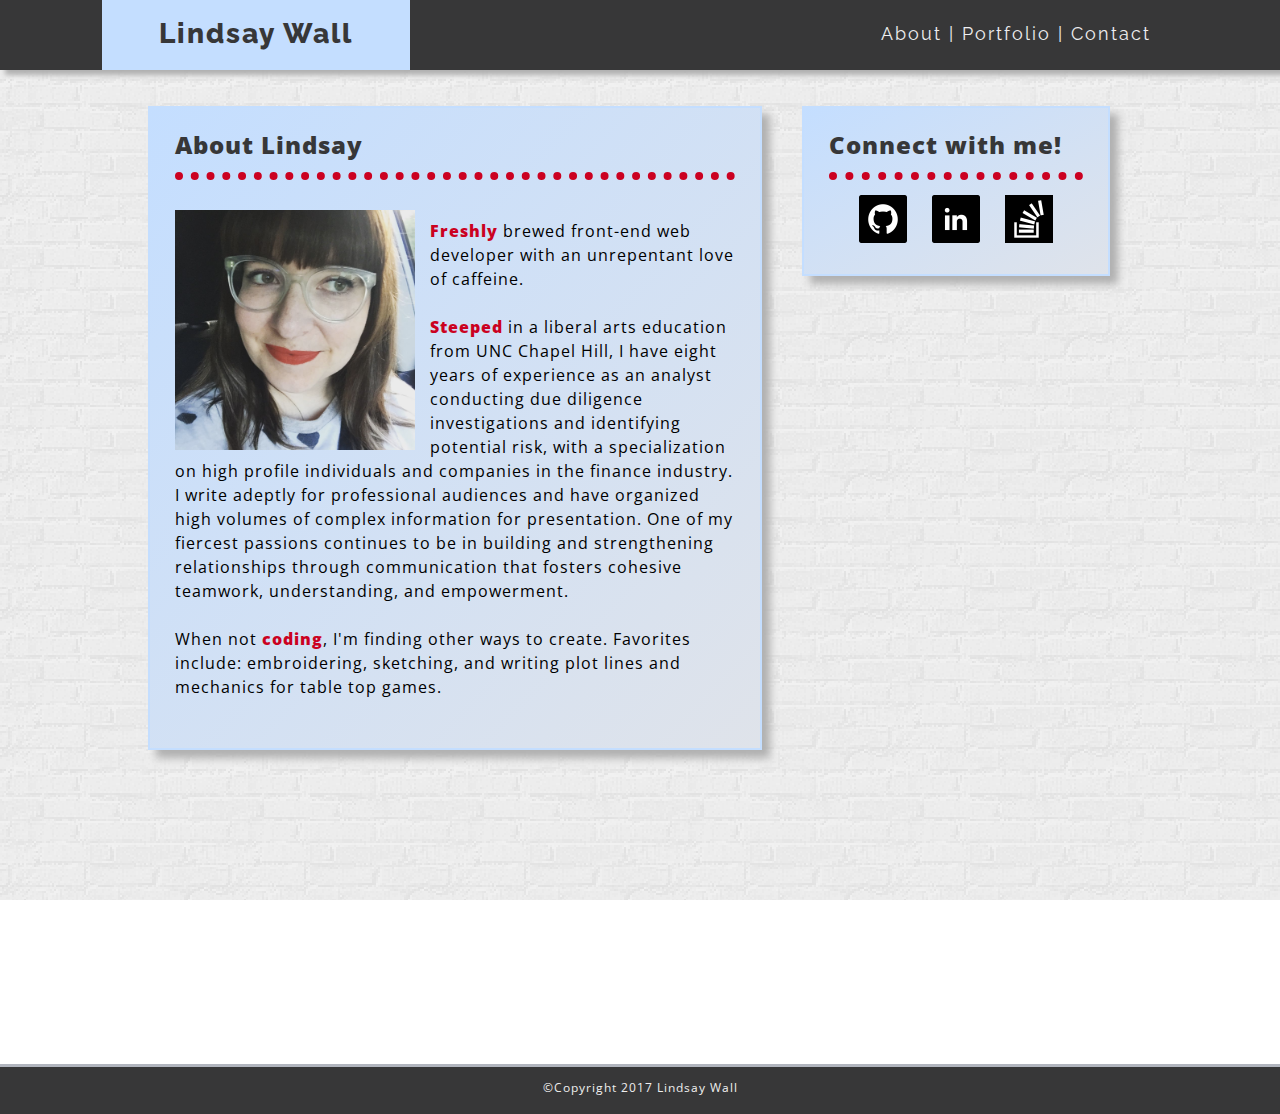
<file: index.html>
<!DOCTYPE html>
<html lang="en-us">
<head>
	<meta charset="UTF-8">
	<title>Lindsay's Biography</title>
	<link rel="stylesheet" type="text/css" href="assets/css/reset.css" />
	<link href="https://fonts.googleapis.com/css?family=Open+Sans:400,800|Raleway:400,800" rel="stylesheet">	
	<link rel="stylesheet" type="text/css" href="assets/css/style.css" />
</head>
<body>

	<header>
		
		<div id="headergroup">
			<strong><h1 id="headername">Lindsay Wall</h1></strong>

			<div class="headerlinks">

				<strong><a href="index.html">About |</a>
				<a href="portfolio.html">Portfolio |</a>
				<a href="contact.html">Contact</a></strong> 

			</div>
		</div>
	</header>

	<br>

	<div class="container">

		<section id="main-bio">

			<h2>About Lindsay</h2>

			<img id="bio-image" src="assets/images/bio-image.png" alt="Lindsay Wall">

			<br> 

			<p><span class="redtext"><strong>Freshly</strong></span> brewed front-end web developer with an unrepentant love of caffeine.</p>

			<br>

			<p><span class="redtext"><strong>Steeped</strong></span> in a liberal arts education from UNC Chapel Hill, I have eight years of experience as an analyst conducting due diligence investigations and identifying potential risk, with a specialization on high profile individuals and companies in the finance industry.  I write adeptly for professional audiences and have organized high volumes of complex information for presentation.  One of my fiercest passions continues to be in building and strengthening relationships through communication that fosters cohesive teamwork, understanding, and empowerment.</p>

			<br> 

			<p>When not <span class="redtext"><strong>coding</strong></span>, I'm finding other ways to create. Favorites include: embroidering, sketching, and writing plot lines and mechanics for table top games.</p>

			<br>

		</section>

		<section id="connect">

			<h3>Connect with me!</h3>

			<a class="icon" href="https://github.com/catslug" target="blank">
				<img src="assets/images/githubcircle.png" alt="Connect with Catslug on Github" width:"42" height:"42">
			</a>
		
			<a class="icon" href="https://linkedin.com/in/lindsay-wall" target="blank">
				<img src="assets/images/linkedinblack.png" alt="Connect via LinkedIn" width:"42" height:"42">
			</a>

			<a class="icon" href="https://stackexchange.com/users/11504314/lindsay" target="blank">
				<img src="assets/images/stackoverflow1.png" alt="Connect via Stack Overflow" width:"42" height:"42">
			</a>

		</section>
	
	</div>

	<section>
	<footer class="site-footer">

		<p id="copyright">©Copyright 2017 Lindsay Wall</p>

	</footer>
	</section>

</body>
</html>
</file>
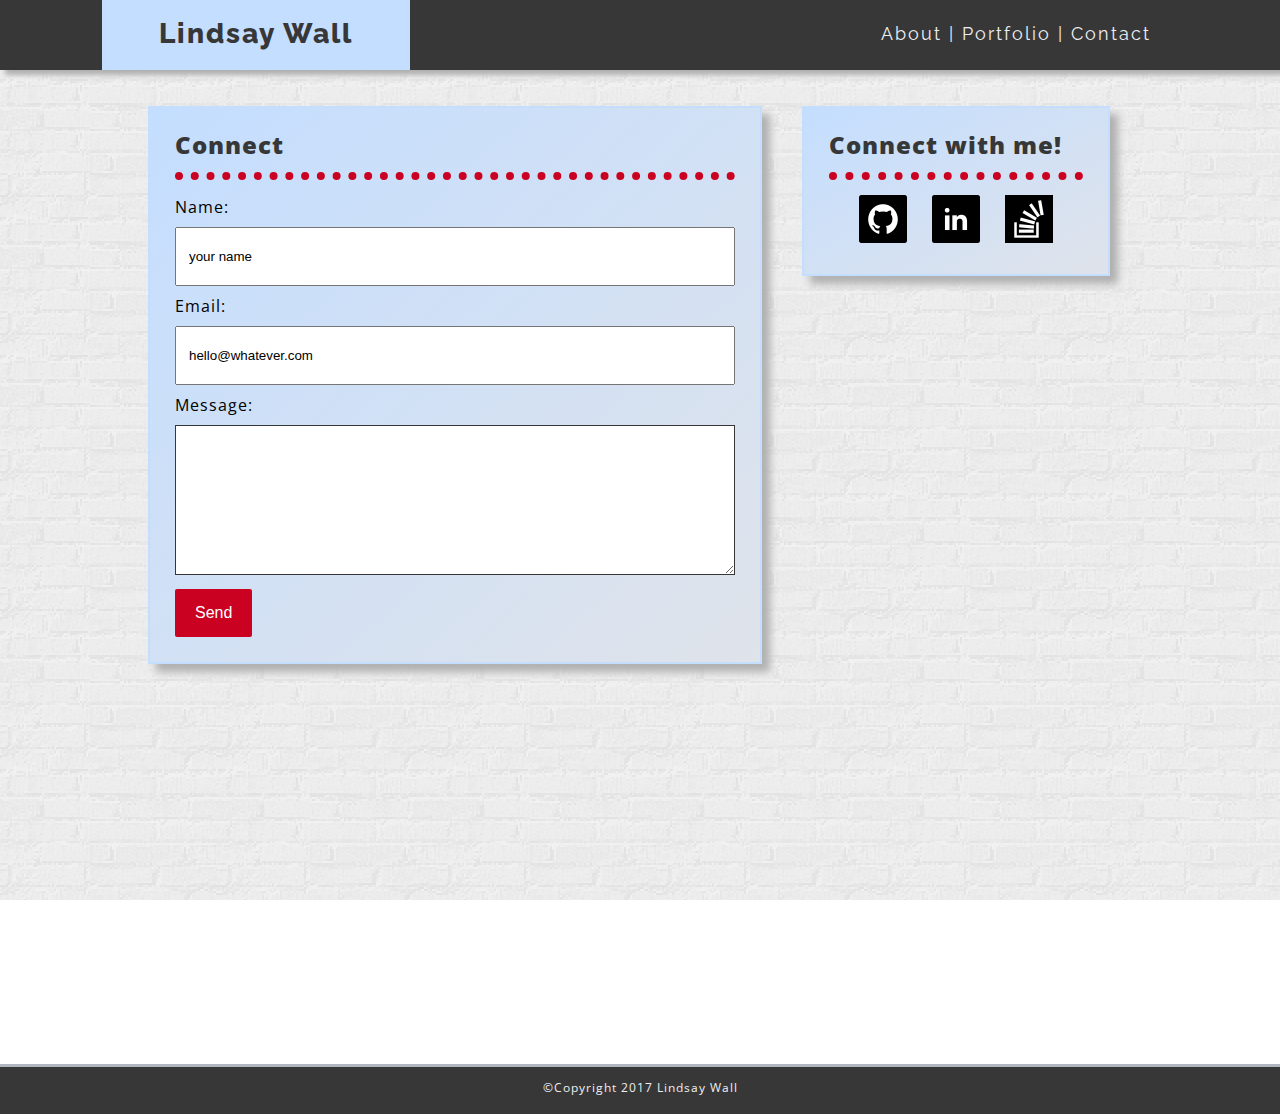
<file: contact.html>
<!DOCTYPE html>
<html lang="en-us">
<head>
	<meta charset="UTF-8">
	<title>Connect with Lindsay</title>
	<link rel="stylesheet" type="text/css" href="assets/css/reset.css" />
	<link href="https://fonts.googleapis.com/css?family=Open+Sans:400,800|Raleway:400,800" rel="stylesheet">	
	<link rel="stylesheet" type="text/css" href="assets/css/style.css" />
</head>
<body>

	<header>
		
		<strong><h1 id="headername">Lindsay Wall</h1></strong>

		<div class="headerlinks">

			<strong><a href="index.html">About |</a>
			<a href="portfolio.html">Portfolio |</a>
			<a href="contact.html">Contact</a></strong> 

		</div>

	</header>

	<br>

	<div class="container">

		<section id="contact-form">

			<h2>Connect</h2>

			<form action="#" method="post">
			
			<div>
				<label for="name"><strong>Name:</strong></label>
				<input type="text" name="name" value="your name"><br>
			</div>

			<div>
				<label for="email"><strong>Email:</strong></label>
				<input type="email" name="email" value="hello@whatever.com"><br>
			</div>

			<div>
				<label for="message"><strong>Message:</strong></label>
				<textarea id="message"></textarea><br>
			</div>

			<div>
				<strong><button class="button" type="submit">Send</button></strong>
			</div>

			</form>

		</section>

		<section id="connect">

			<h3>Connect with me!</h3>

			<a class="icon" href="https://github.com/catslug" target="blank">
				<img src="assets/images/githubcircle.png" alt="Connect with Catslug on Github" width:"42" height:"42">
			</a>
		
			<a class="icon" href="https://linkedin.com/in/lindsay-wall" target="blank">
				<img src="assets/images/linkedinblack.png" alt="Connect via LinkedIn" width:"42" height:"42">
			</a>

			<a class="icon" href="https://stackexchange.com/users/11504314/lindsay" target="blank">
				<img src="assets/images/stackoverflow1.png" alt="Connect via Stack Overflow" width:"42" height:"42">
			</a>

		</section>
	
	</div>

	<section>
	<footer class="site-footer">

		<p id="copyright">©Copyright 2017 Lindsay Wall</p>

	</footer>
	</section>

</body>
</html>
</file>
<file: assets/css/style.css>
* {
	box-sizing: border-box;
	margin: 0 auto;
}

html,
body {
	height: 100%;
}

body {
	margin: 0;
	padding: 0;
	font-family: 'Open Sans', sans-serif;
	letter-spacing: 1px;
	background-image: url(brickwall.png);
	background-attachment: fixed;
    background-position: center; 
	background-repeat: repeat;
}

header {
	width: 100%;
	background-color: #373738;
	height: 70px;
	box-shadow: 5px 5px 5px #b0b0b0;
}

after-header {
	content: "";
	display: block;
	clear: both;
}

.container:after {
	content: "";
	display: block;
	clear: both;
}

h1 {
	float: left;
	margin-left: 8%;
	width: 24%; 
	height: 70px;
	padding: 20px;
	font-size: 28px;
	font-weight: 800;
	font-family: 'Raleway', sans-serif;
	letter-spacing: 2px;
	text-align: center;
	background-color: #c4deff;
	color: #373738;
}

h2 {
	padding-bottom: 15px;
	color: #373738;
	border-bottom: 8px dotted #cb0121;
	margin-bottom: 15px;
	font-size: 24px;
	font-weight: 900;
}

h3 {
	padding-bottom: 15px;
	color: #373738;
	border-bottom: 8px dotted #cb0121;
	font-size: 24px;
	font-weight: 900;
	text-align: left;
	margin-bottom: 15px;
}

a {
	text-decoration: none;
}

a:link {
	color: #eeeef0;
}

a:visited {
	color: #eeeef0;
}

#bio-image,
#main-bio,
#connect,
#contact-form,
#portfolio {
	float: left;
}

#bio-image {
	height: 240px;
	width: 240px;
	margin-right: 15px;
	margin-top: 15px;
}

#main-bio,
#contact-form,
#portfolio {
	width: 60%;
	border: 2px solid #c4deff;
	padding: 25px;
	margin: 20px;
/*	background-color: #cbff57;*/
	background: #c4deff;
	background: linear-gradient(to bottom right, #c4deff, #dfe3ea);
	box-shadow: 8px 8px 8px #b0b0b0;
}

#connect {
	width: 30%;
	text-align: center;
	border: 2px solid #c4deff;
	padding: 25px;
	margin: 20px;
/*	background-color: #cbff57;*/
	background: #c4deff;
	background: linear-gradient(to bottom right, #c4deff, #dfe3ea);
	box-shadow: 8px 8px 8px #b0b0b0;
}

.redtext {
	color: #cb0121;
	font-weight: 800;
}

/*This is for the contact form
*/input {
	width: 100%;
	padding: 20px 12px;
	margin: 8px 0;
	box-sizing: border-box;
}

/*This is for the contact form
*/textarea {
	width: 100%;
	max-height: 250px;
	overflow: auto;
	padding: 20px 12px;
	margin: 8px 0;
	box-sizing: border-box;
	height: 150px;
	resize: vertical;
	border: 1px solid #373738;
}

.button {
	background-color: #cb0121;
	border: none;
	color: white;
	padding: 15px 20px 15px 20px;
	text-align: center;
	text-decoration: none;
	display: inline-block;
	font-size: 16px;
	border-radius: 2px;
	transition: all 1s;
}

.button:hover {
	background-color: #a2011a;
}

.button:active {
	background-color: #c1016c;
}

.button:focus {
	background-color: #a2011a;
}

.container {
	width: 1024px;
	margin: 0 auto;
	min-height: 100%;
	margin-bottom: -50px;
	line-height: 150%;
}

.headergroup {
	width: 1024px;
	margin: 0 auto;
}

.site-footer {
	height: 50px;
	background-color: #373738;
	text-align: center;
	font-size: 12px;
	font-weight: 400;
	color: #eee;
	padding: 15px;
	border-top: 3px solid #b1b5be;
	margin-top: 10%;
}

.headerlinks {
	float: left;
	position: absolute;
	width: 30%;
	right: 0;
	top: 10px;
	padding: 15px;
	margin-right: 30px;
	font-size: 18px;
	font-weight: 400;
	font-family: 'Raleway', sans-serif;
	letter-spacing: 2px;
	vertical-align: middle;
}

.icon {
	margin: 10px;
}

.portimg {
	width: 240px;
	height: 240px;
	position: inline-block;
	margin: 15px;
	text-align: center;
	z-index: 1;
}

.portbox {
	float: left;
}

#portfolio {
	position: relative;
}

.porttitle {
	background-color: #373738;
	color: #eeeef0;
	font-weight: 700;
	font-size: 16px;
	z-index: 2;
	margin: 15px;
	padding: 15px;
	text-align: center;
	position: absolute;
}

.portimg1 {
	top: 240px;
	width: 240px;
}

.portimg2 {
	top: 518px;
	width: 240px;
}

.portimg3 {
	top: 790px;
	width: 240px;
}
</file>
